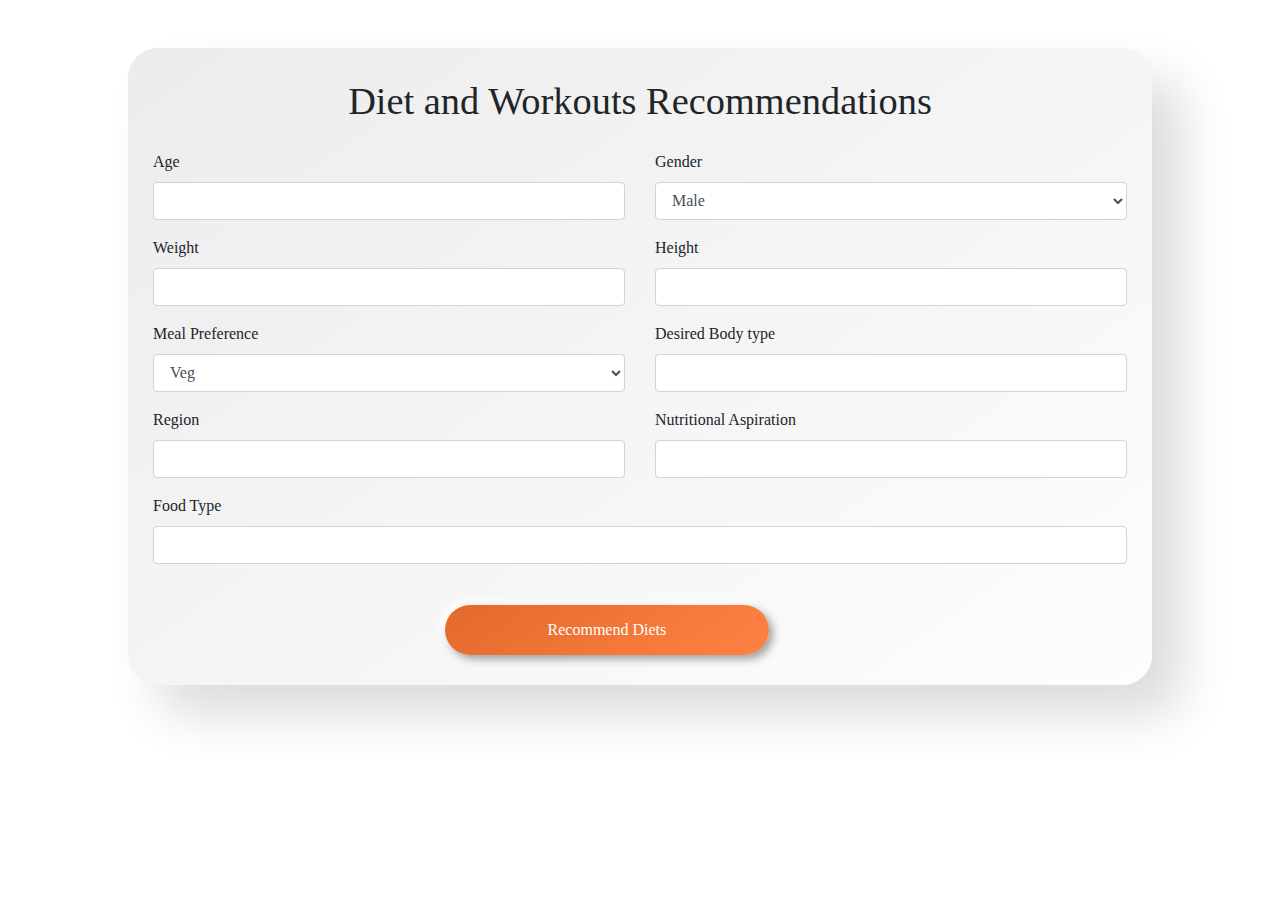
<file: home.html>
<!DOCTYPE html>
<html>
<head>
    <title>Diet and Workouts Recommendations</title>
    <!-- Add Bootstrap CSS -->
    <link rel="stylesheet" href="https://stackpath.bootstrapcdn.com/bootstrap/4.5.2/css/bootstrap.min.css">
    <style>

        *{
            font-family: sf pro display;
        }

        h1{
            margin-bottom: 2vw;
            font-size: 3vw;
        }
        #main{
            height: inherit;
            width: 80vw;
            padding: 30px 25px;
            border-radius: 30px;
            background: linear-gradient(145deg, #ececec, #fdfdfd);
            box-shadow: 30px 30px 50px #dcdcdc, -30px -30px 50px #ffffff;
            transition: 0.8s cubic-bezier(0.22, 0.78, 0.45, 1.02);
            margin-bottom: 30px;
        }
        .recbtn{
            margin-top: 2vw;
            margin-left: 30%;
            background-color: rgb(190, 19, 19);
            color: white;
            background: linear-gradient(145deg, #e26a2c, #ff8243);
            border: none;
            box-shadow: 4px 4px 8px #9e9e9e, -4px -4px 8px #ffffff;
            padding: 1vw 8vw;
            border-radius: 40px;
        }
        .recbtn:hover{
            opacity: 0.8;
            transition: .6s;
        }
    </style>
</head>

<body>
    <div class="container mycont mt-5" id="main">
        <h1 class="text-center">Diet and Workouts Recommendations</h1>

        <form action="/recommend" method="post">
            <div class="row">
                <div class="col-md-6">
                    <div class="form-group">
                        <label for="age">Age</label>
                        <input type="number" class="form-control" id="age" name="age">
                    </div>
                </div>

                <div class="col-md-6">
                    <div class="form-group">
                        <label for="gender">Gender</label>
                        <select class="form-control" id="gender" name="gender">
                            <option value="male">Male</option>
                            <option value="female">Female</option>
                        </select>
                    </div>
                </div>
            </div>

            <div class="row">
                <div class="col-md-6">
                    <div class="form-group">
                        <label for="weight">Weight</label>
                        <input type="number" class="form-control" id="weight" name="weight">
                    </div>
                </div>

                <div class="col-md-6">
                    <div class="form-group">
                        <label for="height">Height</label>
                        <input type="number" class="form-control" id="height" name="height" step="0.01">
                    </div>
                </div>
            </div>

            <div class="row">
                <div class="col-md-6">
                    <div class="form-group">
                        <label for="veg_or_nonveg">Meal Preference</label>
                        <select class="form-control" id="veg_or_nonveg" name="veg_or_nonveg">
                            <option value="veg">Veg</option>
                            <option value="nonveg">Non-Veg</option>
                        </select>
                    </div>
                </div>

                <div class="col-md-6">
                    <div class="form-group">
                        <label for="desired_body_type">Desired Body type</label>
                        <input type="text" class="form-control" id="desired_body_type" name="desired_body_type">
                    </div>
                </div>
            </div>

            <div class="row">
                <div class="col-md-6">
                    <div class="form-group">
                        <label for="region">Region</label>
                        <input type="text" class="form-control" id="region" name="region">
                    </div>
                </div>

                <div class="col-md-6">
                    <div class="form-group">
                        <label for="nutritional_aspiration">Nutritional Aspiration</label>
                        <input type="text" class="form-control" id="nutritional_aspiration" name="nutritional_aspiration">
                    </div>
                </div>
            </div>

            <div class="form-group">
                <label for="foodtype">Food Type</label>
                <input type="text" class="form-control" id="foodtype" name="foodtype">
            </div>

            <button type="submit" class="recbtn" >Recommend Diets</button>
        </form>
    </div>
    <script src="https://code.jquery.com/jquery-3.5.1.slim.min.js"></script>
    <script src="https://cdn.jsdelivr.net/npm/@popperjs/core@2.0.7/dist/umd/popper.min.js"></script>
    <script src="https://stackpath.bootstrapcdn.com/bootstrap/4.5.2/js/bootstrap.min.js"></script>
</body>
</html>
</file>
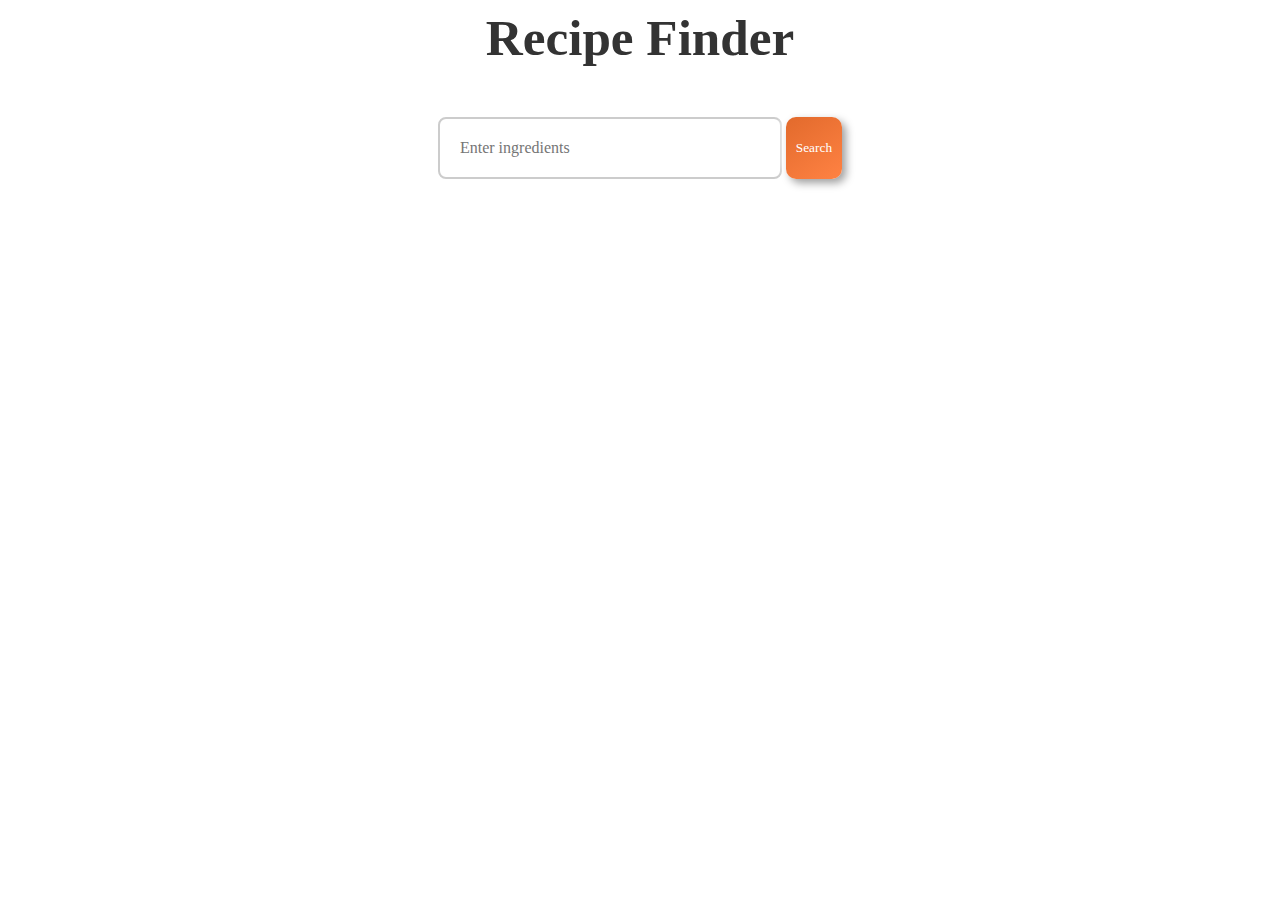
<file: recipes.html>
<!DOCTYPE html>
<html lang="en">
<head>
    <meta charset="UTF-8">
    <meta http-equiv="X-UA-Compatible" content="IE=edge">
    <meta name="viewport" content="width=device-width, initial-scale=1.0">
    <link rel="stylesheet" href="css/recipestyle.css">
    <title>Food Finder</title>
    <style>
        *{
   font-family: sf pro display; 
}
body {
    background-color: #fff;
    font-size: 16px;
    line-height: 1.5;
    margin: 0;
    padding: 0;
  }
  
  header {
    background-color: #fff;
    box-shadow: 0 4px 6px rgba(0, 0, 0, 0.1);
    padding: 20px;
  }
  
  h1 {
    color: #333;
    font-size: 4vw;
    margin: 0;
    text-align: center;
  }
  
  form {
    display: flex;
    flex-wrap: wrap;
    justify-content: center;
    margin: 40px 0;
  }
  
  input[type="text"] {
    background-color: #fff;
    border: 2px solid #ccc;
    border-radius: 8px;
    font-size: 16px;
    padding: 20px 20px;
    width: 300px;
  }
  .btn {
    margin-left: .3vw;
    color:#fff;
    background: linear-gradient(145deg, #e26a2c, #ff8243);
    box-shadow: 4px 4px 8px #9e9e9e, -4px -4px 8px #ffffff;
    cursor: pointer;
    padding: 10px 10px;
    border-radius:10px;
    border: none;
  }
  button[type="submit"] {
    background-color: #fff;
    color: #fff;
    cursor: pointer;
    font-size: 16px;
    padding: 10px 20px;
    transition: background-color 0.2s;
  }
  
  button[type="submit"]:hover {
    background-color: #0069d9;
  }
  
  #results {
    display: grid;
    gap: 40px;
    grid-template-columns: 1fr 1fr 1fr 1fr 1fr;
    margin: 20px 0;
  }
  
  #results > div {
    background-color: #fff;
    border-radius: 8px;
    box-shadow: 0 4px 6px rgba(0, 0, 0, 0.1);
    display: flex;
    flex-direction: column;
    padding: 20px;
  }
  
  #results img {
    border-radius: 8px;
    margin-bottom: 20px;
    object-fit: cover;
    height: 200px;
    width: 100%;
  }
  
  #results h3 {
    color: #333;
    font-size: 24px;
    margin: 0;
  }
  
  #results ul {
    margin: 0;
    padding: 0;
  }
  
  #results li {
    text-transform: capitalize;
    list-style: none;
    margin-bottom: 10px;
  }
  
  #results a {
    background-color: #007bff;
    border-radius: 8px;
    color: #fff;
    font-size: 16px;
    padding: 12px 20px;
    text-align: center;
    text-decoration: none;
    transition: background-color 0.2s;
  }
  
  #results a:hover {
    background-color: #0069d9;
  }
    </style>
</head>
<body>
    <div class="container">
        <h1>Recipe Finder</h1>
        <form>
            <input type="text" id="search" placeholder="Enter ingredients">
            <button type="button" id="submit" class="btn">Search</button>
        </form>
        <div id="results"></div>
    </div>
    <script src="js/app.js"></script>
</body>
</html>
</file>
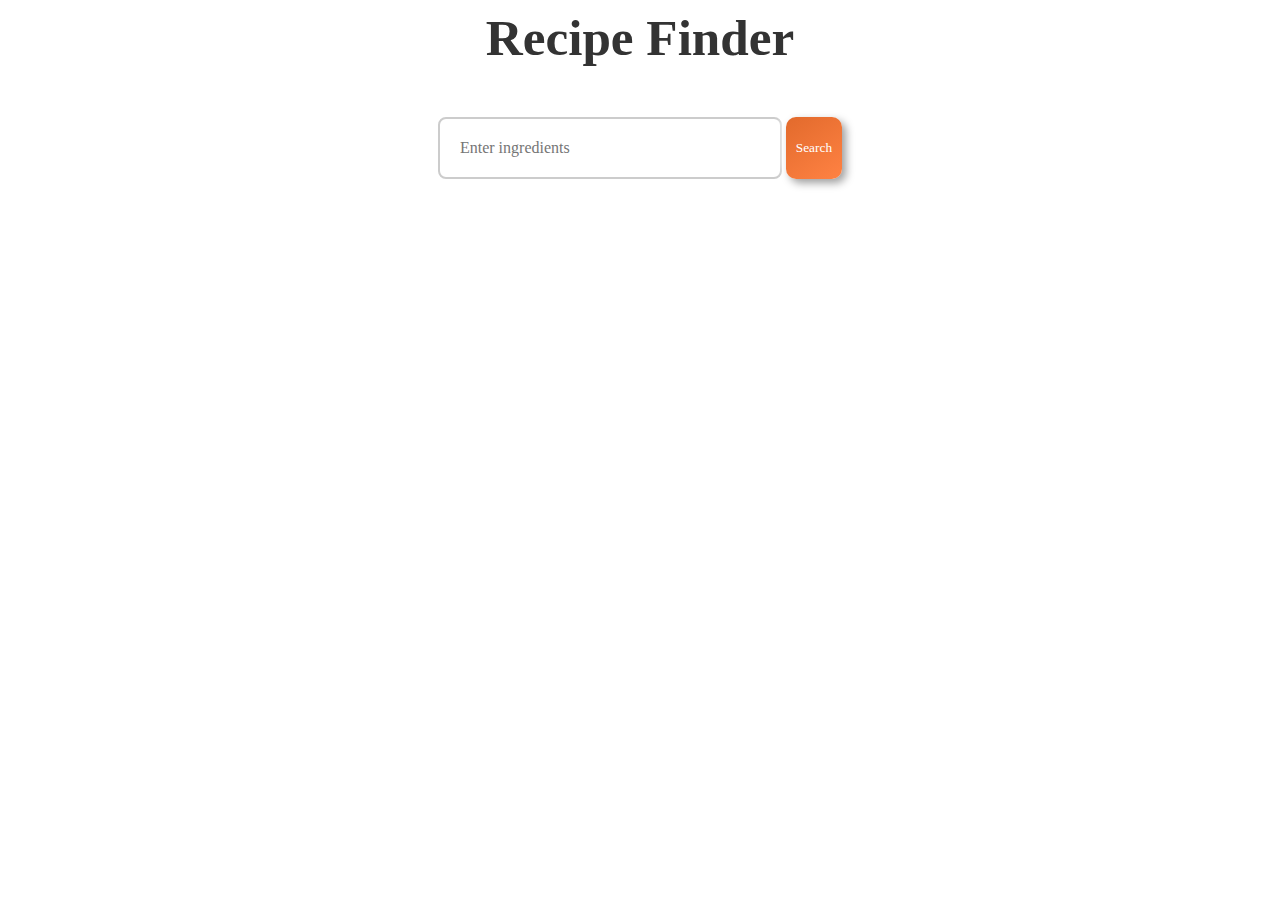
<file: templates/recipes.html>
<!DOCTYPE html>
<html lang="en">
<head>
    <meta charset="UTF-8">
    <meta http-equiv="X-UA-Compatible" content="IE=edge">
    <meta name="viewport" content="width=device-width, initial-scale=1.0">
    <link rel="stylesheet" href="/static/css/recipestyle.css">
    <title>Food Finder</title>
</head>
<body>
    <div class="container">
        <h1>Recipe Finder</h1>
        <form>
            <input type="text" id="search" placeholder="Enter ingredients">
            <button type="button" id="submit" class="btn">Search</button>
        </form>
        <div id="results"></div>
    </div>
    <script src="/static/js/script.js"></script>
</body>
</html>
</file>
<file: css/recipestyle.css>
*{
   font-family: sf pro display; 
}
body {
    background-color: #fff;
    font-size: 16px;
    line-height: 1.5;
    margin: 0;
    padding: 0;
  }
  
  header {
    background-color: #fff;
    box-shadow: 0 4px 6px rgba(0, 0, 0, 0.1);
    padding: 20px;
  }
  
  h1 {
    color: #333;
    font-size: 4vw;
    margin: 0;
    text-align: center;
  }
  
  form {
    display: flex;
    flex-wrap: wrap;
    justify-content: center;
    margin: 40px 0;
  }
  
  input[type="text"] {
    background-color: #fff;
    border: 2px solid #ccc;
    border-radius: 8px;
    font-size: 16px;
    padding: 20px 20px;
    width: 300px;
  }
  .btn {
    margin-left: .3vw;
    color:#fff;
    background: linear-gradient(145deg, #e26a2c, #ff8243);
    box-shadow: 4px 4px 8px #9e9e9e, -4px -4px 8px #ffffff;
    cursor: pointer;
    padding: 10px 10px;
    border-radius:10px;
    border: none;
  }
  button[type="submit"] {
    background-color: #fff;
    color: #fff;
    cursor: pointer;
    font-size: 16px;
    padding: 10px 20px;
    transition: background-color 0.2s;
  }
  
  button[type="submit"]:hover {
    background-color: #0069d9;
  }
  
  #results {
    display: grid;
    gap: 40px;
    grid-template-columns: 1fr 1fr 1fr 1fr 1fr;
    margin: 20px 0;
  }
  
  #results > div {
    background-color: #fff;
    border-radius: 8px;
    box-shadow: 0 4px 6px rgba(0, 0, 0, 0.1);
    display: flex;
    flex-direction: column;
    padding: 20px;
  }
  
  #results img {
    border-radius: 8px;
    margin-bottom: 20px;
    object-fit: cover;
    height: 200px;
    width: 100%;
  }
  
  #results h3 {
    color: #333;
    font-size: 24px;
    margin: 0;
  }
  
  #results ul {
    margin: 0;
    padding: 0;
  }
  
  #results li {
    text-transform: capitalize;
    list-style: none;
    margin-bottom: 10px;
  }
  
  #results a {
    background-color: #007bff;
    border-radius: 8px;
    color: #fff;
    font-size: 16px;
    padding: 12px 20px;
    text-align: center;
    text-decoration: none;
    transition: background-color 0.2s;
  }
  
  #results a:hover {
    background-color: #0069d9;
  }
</file>
<file: static/css/recipestyle.css>
*{
   font-family: sf pro display; 
}
body {
    background-color: #fff;
    font-size: 16px;
    line-height: 1.5;
    margin: 0;
    padding: 0;
  }
  
  header {
    background-color: #fff;
    box-shadow: 0 4px 6px rgba(0, 0, 0, 0.1);
    padding: 20px;
  }
  
  h1 {
    color: #333;
    font-size: 4vw;
    margin: 0;
    text-align: center;
  }
  
  form {
    display: flex;
    flex-wrap: wrap;
    justify-content: center;
    margin: 40px 0;
  }
  
  input[type="text"] {
    background-color: #fff;
    border: 2px solid #ccc;
    border-radius: 8px;
    font-size: 16px;
    padding: 20px 20px;
    width: 300px;
  }
  .btn {
    margin-left: .3vw;
    color:#fff;
    background: linear-gradient(145deg, #e26a2c, #ff8243);
    box-shadow: 4px 4px 8px #9e9e9e, -4px -4px 8px #ffffff;
    cursor: pointer;
    padding: 10px 10px;
    border-radius:10px;
    border: none;
  }
  button[type="submit"] {
    background-color: #fff;
    color: #fff;
    cursor: pointer;
    font-size: 16px;
    padding: 10px 20px;
    transition: background-color 0.2s;
  }
  
  button[type="submit"]:hover {
    background-color: #0069d9;
  }
  
  #results {
    display: grid;
    gap: 40px;
    grid-template-columns: 1fr 1fr 1fr 1fr 1fr;
    margin: 20px 0;
  }
  
  #results > div {
    background-color: #fff;
    border-radius: 8px;
    box-shadow: 0 4px 6px rgba(0, 0, 0, 0.1);
    display: flex;
    flex-direction: column;
    padding: 20px;
  }
  
  #results img {
    border-radius: 8px;
    margin-bottom: 20px;
    object-fit: cover;
    height: 200px;
    width: 100%;
  }
  
  #results h3 {
    color: #333;
    font-size: 24px;
    margin: 0;
  }
  
  #results ul {
    margin: 0;
    padding: 0;
  }
  
  #results li {
    text-transform: capitalize;
    list-style: none;
    margin-bottom: 10px;
  }
  
  #results a {
    background-color: #007bff;
    border-radius: 8px;
    color: #fff;
    font-size: 16px;
    padding: 12px 20px;
    text-align: center;
    text-decoration: none;
    transition: background-color 0.2s;
  }
  
  #results a:hover {
    background-color: #0069d9;
  }
</file>
